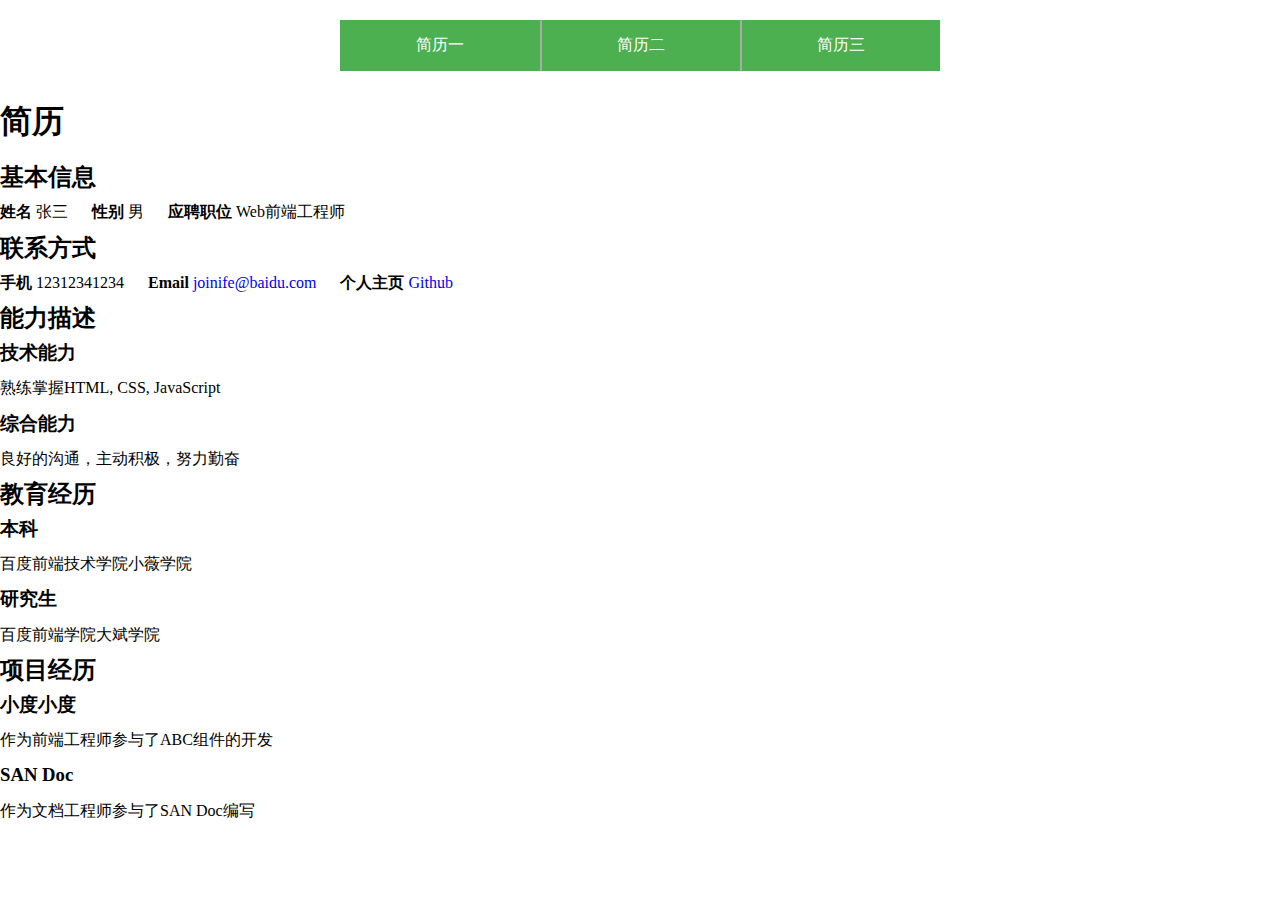
<file: basic/day05-06/resume.html>
<html lang="en">
<head>
    <meta charset="UTF-8">
    <title>简历</title>
    <link rel="stylesheet" href="style_1.css"/>
    <style>
    #resume_selector {
      width: 600px;
      height: 60px;
      margin: 0 auto 20px;
    }
    #resume_selector li {
      list-style: none;
      float: left;
      width: 200px;
    }
    button::-moz-focus-inner {
      border: none;
    }
    #resume_selector button {
      background-color: #4CAF50;
      color: white;
      border: none;
      padding: 15px 32px;
      text-align: center;
      text-decoration: none;
      display: block;
      font-size: 16px;
      width: 200px;
    }
    #resume_selector li + li button {
      border-left: 2px solid #aaa;
    }
    #resume_selector button:hover {
      background-color: #ef4136;
    }
  </style>
</head>

<body>
    <div id="resume_selector">
    <ul>
      <li><button type="button">简历一</button></li>
      <li><button type="button">简历二</button></li>
      <li><button type="button">简历三</button></li>
    </ul>
    </div>
 <div id="main_wrapper" class="clearfix">
    <div id="firstcolwrap">
      <section>
        <h1>简历</h1>
      </section>
    </div>
    <div id="secondcolwrap">
      <section id="basic_information" class="clearfix">
        <h2>基本信息</h2>
        <ul class='info'>
          <li><span>姓名 </span> 张三</li>
          <li><span>性别 </span> 男</li>
          <li><span>应聘职位 </span> Web前端工程师</li>
        </ul>
      </section>
      <section id="contact_information" class="clearfix">
        <h2>联系方式</h2>
        <ul class='info'>
          <li><span>手机 </span> 12312341234</li>
          <li><span>Email </span> <a href="mailto:joinife@baidu.com" target="_blank">joinife@baidu.com</a></li>
          <li><span>个人主页 </span><a href="https://github.com/zhangsan">Github</a></li>
        </ul>
      </section>
      <section id="skill" class="clearfix">
        <h2>能力描述</h2>
        <div class="skill_wrap">
          <article >
            <div class="inner clearfix">
              <h3>技术能力</h3>
              <p>熟练掌握HTML, CSS, JavaScript</p>
            </div>
          </article>
          <article>
            <div class="inner">
              <h3>综合能力</h3>
              <p>良好的沟通，主动积极，努力勤奋</p>
            </div>
          </article>
        </div>
      </section>
      <section id="education" class="clearfix">
        <h2>教育经历</h2>
        <div class="education_wrap">
          <article>
            <div class="inner clearfix">
              <h3>本科</h3>
              <p>百度前端技术学院小薇学院</p>
            </div>
          </article>
          <article>
            <div class="inner">
              <h3>研究生</h3>
              <p>百度前端学院大斌学院</p>
            </div>
          </article>
        </div>
      </section>
      <section id="project" class="clearfix">
        <h2>项目经历</h2>
        <div class="project_wrap">
          <article>
            <div class="inner clearfix">
              <h3>小度小度</h3>
              <p>作为前端工程师参与了ABC组件的开发</p>
            </div>
          </article>
          <article>
            <div class="inner">
              <h3>SAN Doc</h3>
              <p>作为文档工程师参与了SAN Doc编写</p>
            </div>
          </article>
        </div>
      </section>
    </div>
  </div>
</body>
<script>
  cssLink = document.querySelector('link'); //通过选择器获取文档元素
  btns = document.querySelectorAll('button');
  for(var i =0;i<btns.length;i++) {
    addHandler(btns[i],i);
  }
  function addHandler(btn, i) {
    var file_name="style_"+(i+1)+".css";
    btn.addEventListener("click",function(event){
      cssLink.href=file_name;
    });
  }
</script>
</html>
</file>
<file: basic/day05-06/style_1.css>
* {
  margin: 0;
  padding: 0;
}

ul{
    margin: 0;
    padding: 0;
}

a {
    text-decoration: none
}

h1 {
    margin-bottom: 0.6em
}

h2, h3, p, li {
  line-height: 1.8rem;
  margin-bottom: 0.4rem;
}

ul,li {
    list-style-type: none;
}

body {
  padding-top: 20px;
}

span {
    font-weight: bold;
}

#ul{
    margin-bottom: 20px;
}

.info li{
    display: inline-block;
    margin-right: 20px;
}
</file>
